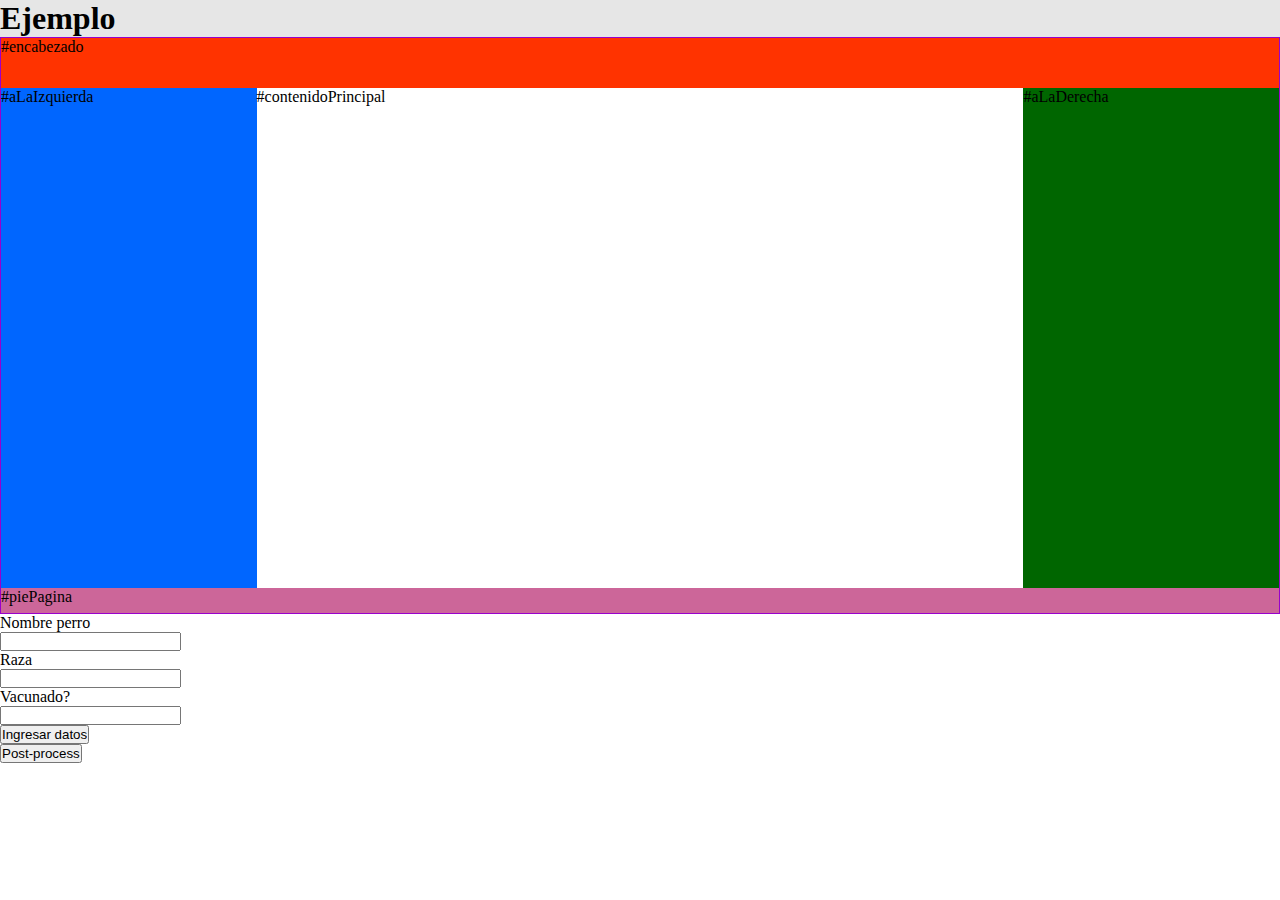
<file: index.html>
<!DOCTYPE html>
<html>
<!-- Plantilla de sitio de tres columnas en HTML5 -->
<head>
  <meta http-equiv="Content-Type" content="text/html; charset=UTF-8">
  <meta name="author" content="JMSR">
  <meta name="description" content="Plantilla para documento HTML 5">
  <meta name="keywords" content="HTML, CSS">
  <script src="https://code.jquery.com/jquery-3.3.1.min.js"></script>
  
  <title>Plantilla para documento HTML 5</title>
  
  <style>
    *
    {
      margin: 0;
      padding: 0;
    }
    #espacioSuperior
    {
      background-color: #E6E6E6;
    }
    #contenedorPagina
    {
      margin: 0 auto;
      border: 1px solid #9900CC;
      height: 85%;
    }
    
    #encabezado
    {
      height: 50px;
      background-color: #FF3300;
    }
    #aLaIzquierda
    {
      width: 20%;
      height: 500px;
      float: left;
      background-color: #0066FF;
    }
    #contenidoPrincipal
    {
      width: 60%;
      float: left;
      background-color: #FFFFFF;
    }
    #aLaDerecha
    {
      width: 20%;
      height: 500px;
      float: right;
      background-color: #006600;
    }
    #piePagina
    {
      clear: both;
      height: 25px;
      background-color: #CC6699;
    }
  </style>
</head>
<body>
  <div id="espacioSuperior">
    <h1>Ejemplo</h1>
  </div>
  <div id="contenedorPagina">
    <header id="encabezado">
      <p>#encabezado</p>
    </header>
    <aside id="aLaIzquierda">
      <p>#aLaIzquierda</p>
    </aside>
    <section id="contenidoPrincipal">
      <p>#contenidoPrincipal</p>
    </section>
    <aside id="aLaDerecha">
      <p>#aLaDerecha</p>
    </aside>
    <footer id="piePagina">
      <p>#piePagina</p>
    </footer>
  </div>

  <form id="dataForm">
    <div class="form-group row">
        <label for="data" class="col-2 col-form-label">Nombre perro</label> <br/>
        <div class="col-10">
            <input id="data" name="data" class="form-control" type="text" value="">
        </div>

        <label for="data" class="col-2 col-form-label">Raza</label> <br/>
        <div class="col-10">
            <input id="data2" name="data2" class="form-control" type="text" value="">
        </div>

        <label for="data3" class="col-2 col-form-label">Vacunado?</label> <br/>
        <div class="col-10">
            <input id="data3" name="data3" class="form-control" type="text" value="">
        </div>
    </div>
    <input class="btn btn-large btn-primary" value="Ingresar datos" type="submit">
</form>
<button onclick="processData()">Post-process</button>

  <script> source="./js/"
  

var perro;
var raza, tamanio, pelo;
var edad = Number*3;
var vacunado = Boolean;

var data = [];
    $("#dataForm").submit(function(event) {
        event.preventDefault();
        data.push($(this).find('input[name="data"]').val());
        data2.push($(this).find('input[name="data"]').val());
        data3.push($(this).find('input[name="data"]').val());
        alert("Dato Añadida");
    });

    function processData() {
        alert(data,data2,data3);
    }

</script>
</body>
</html>
</file>
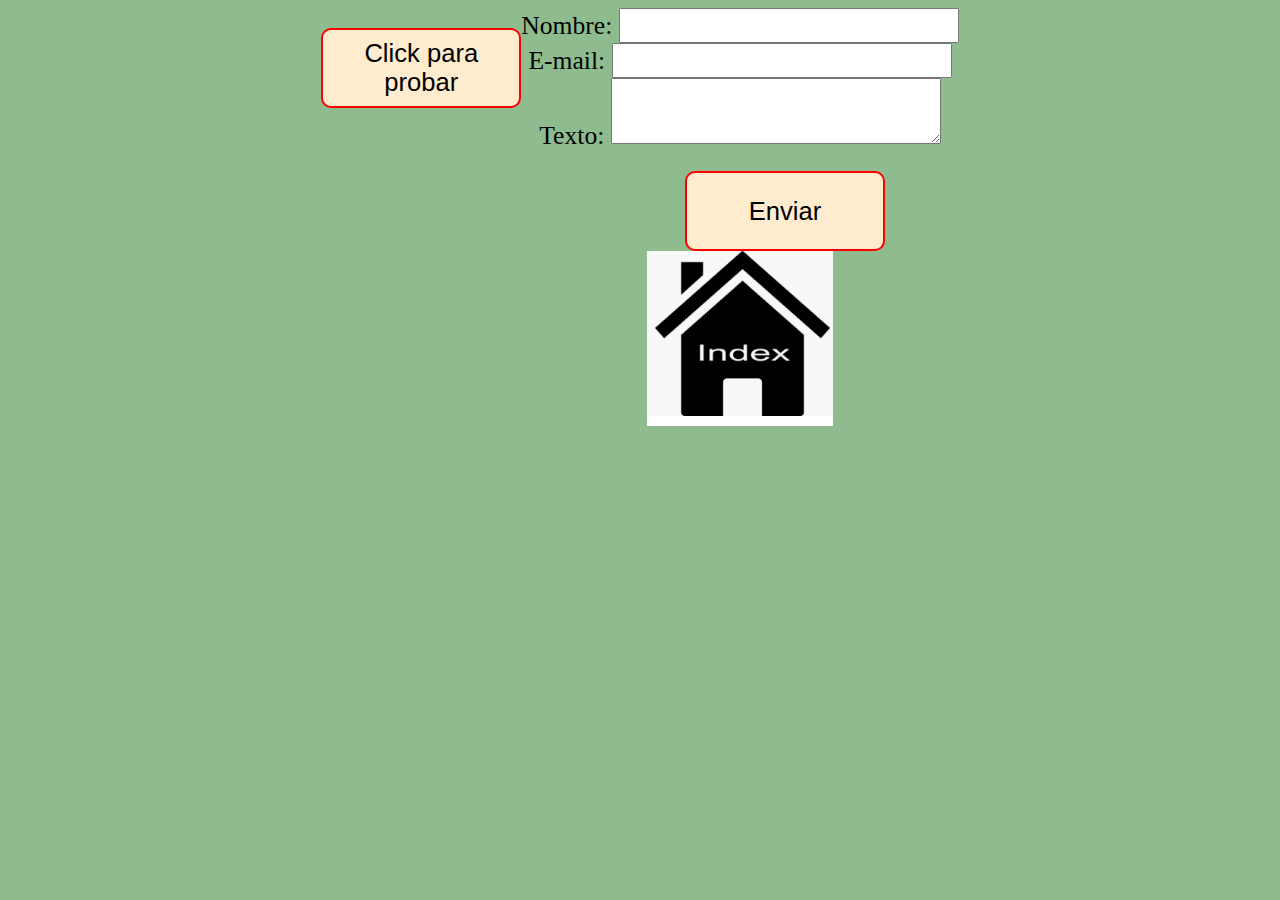
<file: parte2.html>
<!DOCTYPE html>
<html lang="es">

<head>
    <meta charset="UTF-8">
    <meta name="viewport" content="width=device-width, initial-scale=1.0">
    <meta http-equiv="X-UA-Compatible" content="ie=edge">
    <title>Document</title>
    <link rel="stylesheet" href="./css/prueba.css">
</head>

<main>

    <body class="boton">
        <button>Click para probar</button>


        <form action="https://formspree.io/elisilvaprofesional@gmail.com" method="POST">
            <div>
                <label for="name">Nombre:</label>
                <input type="text" id="name" />
            </div>
            <div>
                <label for="mail">E-mail:</label>
                <input type="email" id="mail" />
            </div>
            <div>
                <label for="msg">Texto:</label>
                <textarea id="msg"></textarea>
            </div>

            <div class="button2">
                <button type="submit">Enviar</button>
            </div>

            <section>
                <a href="./index.html"><img src="./img/volver.png"></a>

            </section>
        </form>
    </body>
</main>



</html>
</file>
<file: css/prueba.css>
* {
    box-sizing: border-box;
    font-size: 2vw;
}

body {
    background: darkseagreen;
}

.foto {
    width: 250px;
    height: 250px;
    background-color: darkmagenta;
    margin: auto;
}

main {
    display: flex;
    flex-wrap: wrap;
    justify-content: center;
}

.perfil {
    width: 300px;
    padding: 15px;
    text-align: center;
    border: 1px solid;
}

.seccion-principal {
    padding: 15px;
    display: flex;
    flex-direction: column;
    align-items: center;
    flex-grow: 1;
    text-align: center;
}

.proyectos-contenedor {
    display: flex;
}

.proyecto {
    margin: 10px;
}

button {
    text-align: center;
    margin-top: 20px;
    width: 200px;
    height: 80px;
    border: 2px solid red;
    border-radius: 10px;
    background-color: blanchedalmond;
    cursor: pointer;
    transition: transform .1s;
}

button:active {
    transition: transform .1s;
    transform: translateY(2px);
}

.boton {
    text-align: center;
}

.button2 {
    /* Para posicionar los botones a la misma posición que los campos de texto */
    padding-left: 90px;
    /* mismo tamaño a todos los elementos label */
}

button2 {
    /* Este margen extra representa aproximadamente el mismo espacio que el espacio
       entre los labels y sus campos de texto */
    margin-left: .5em;
}
</file>
